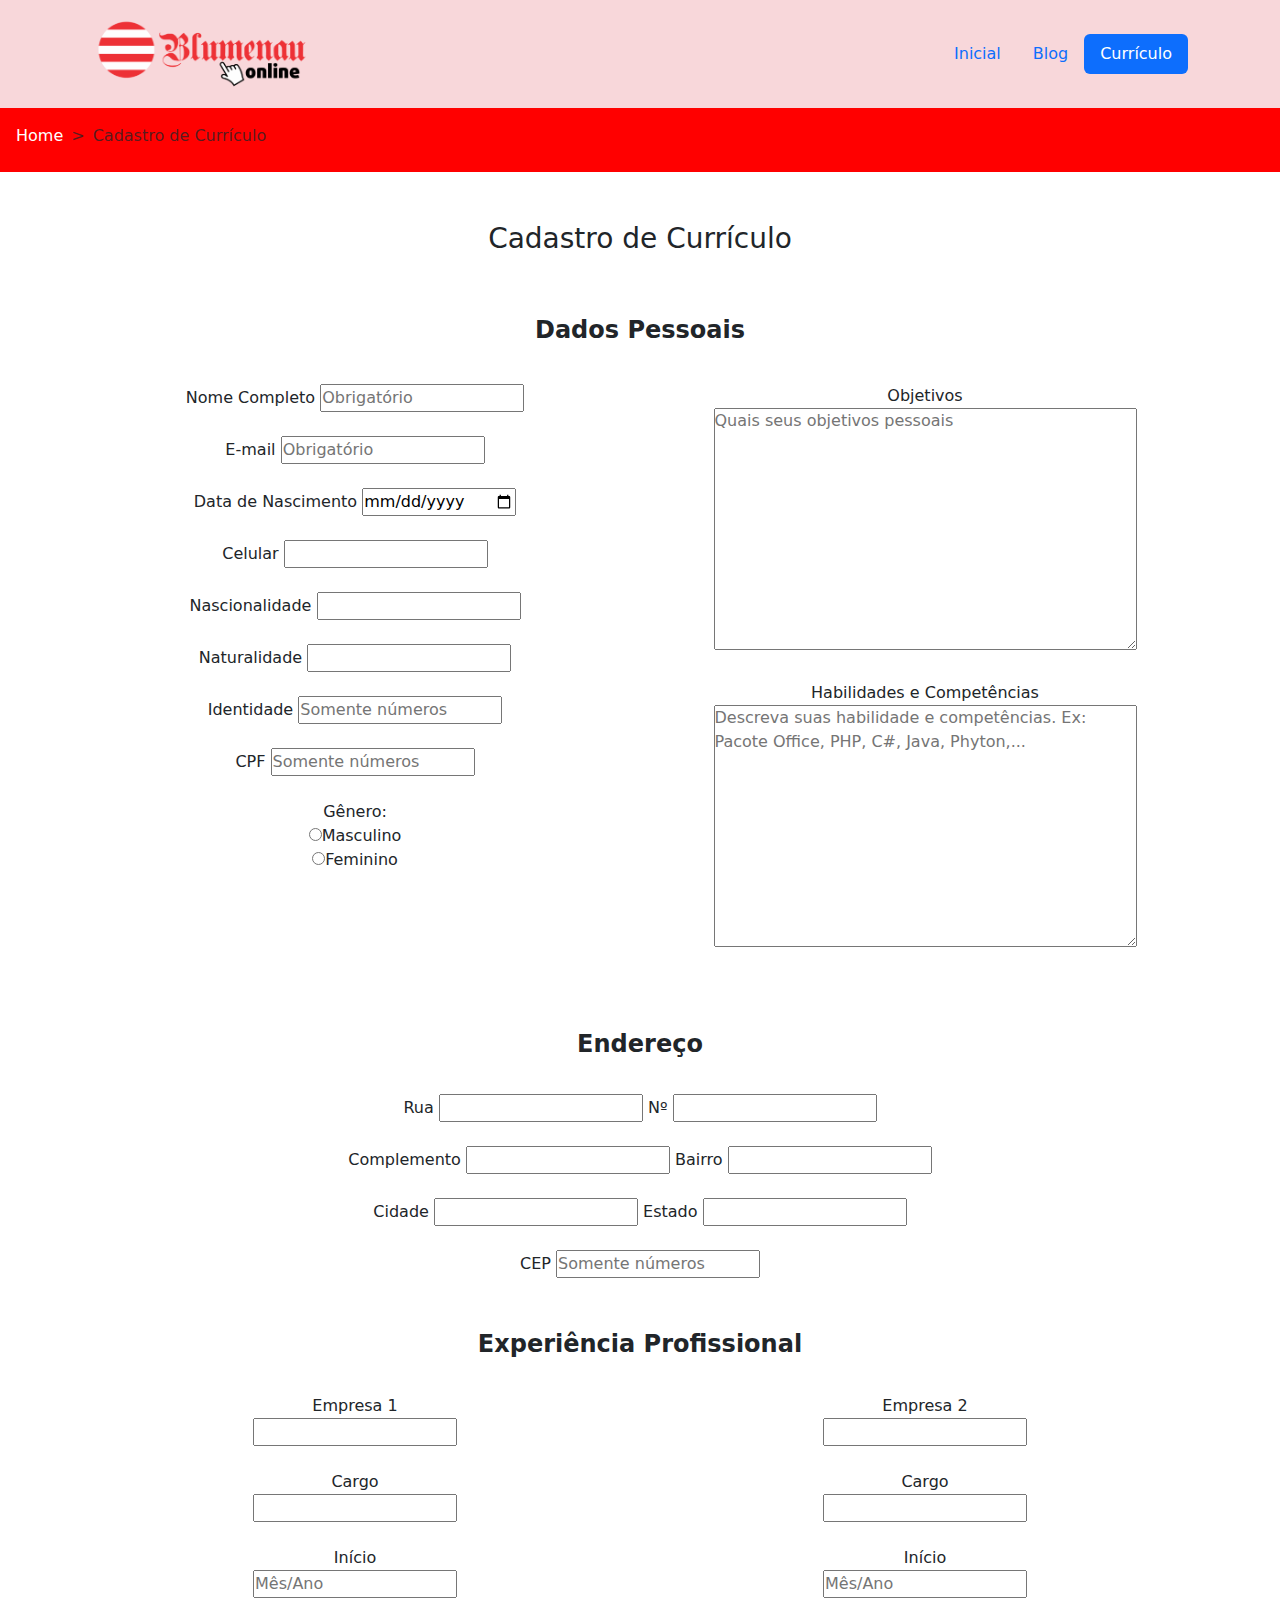
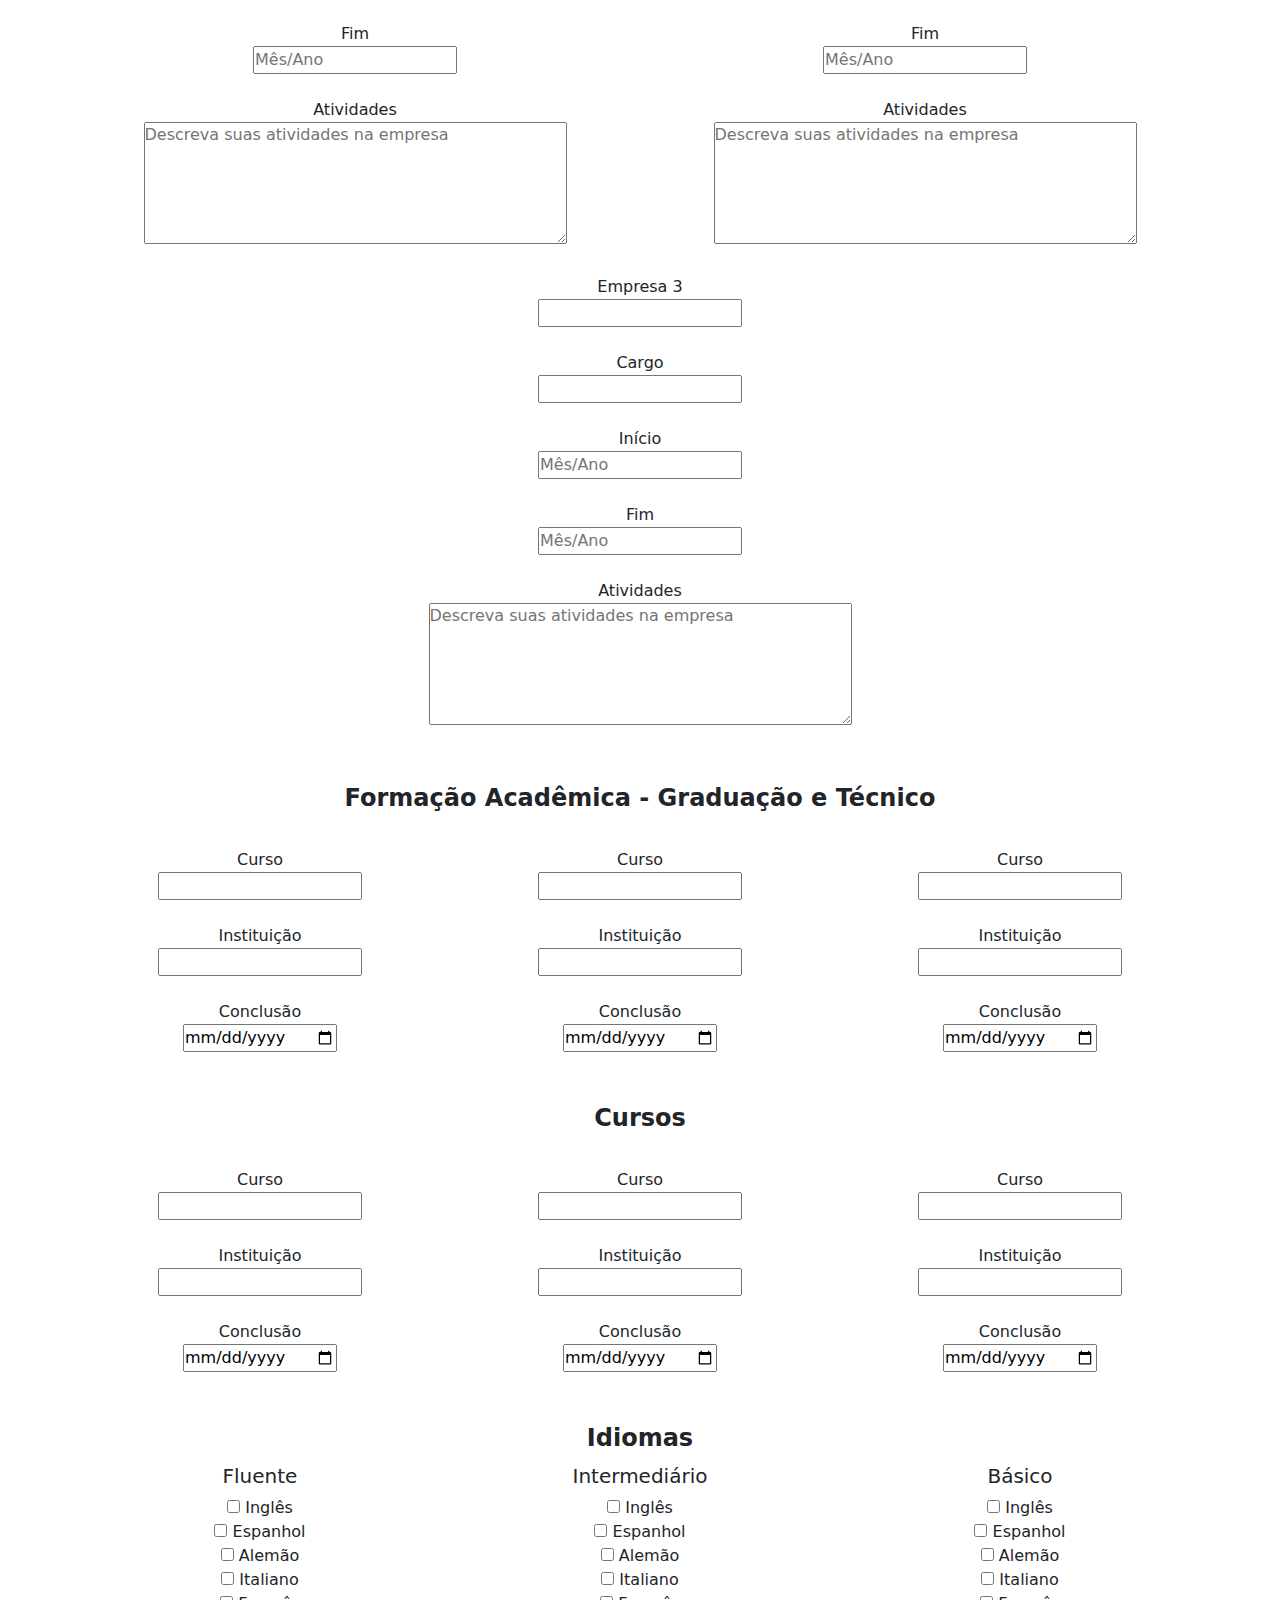
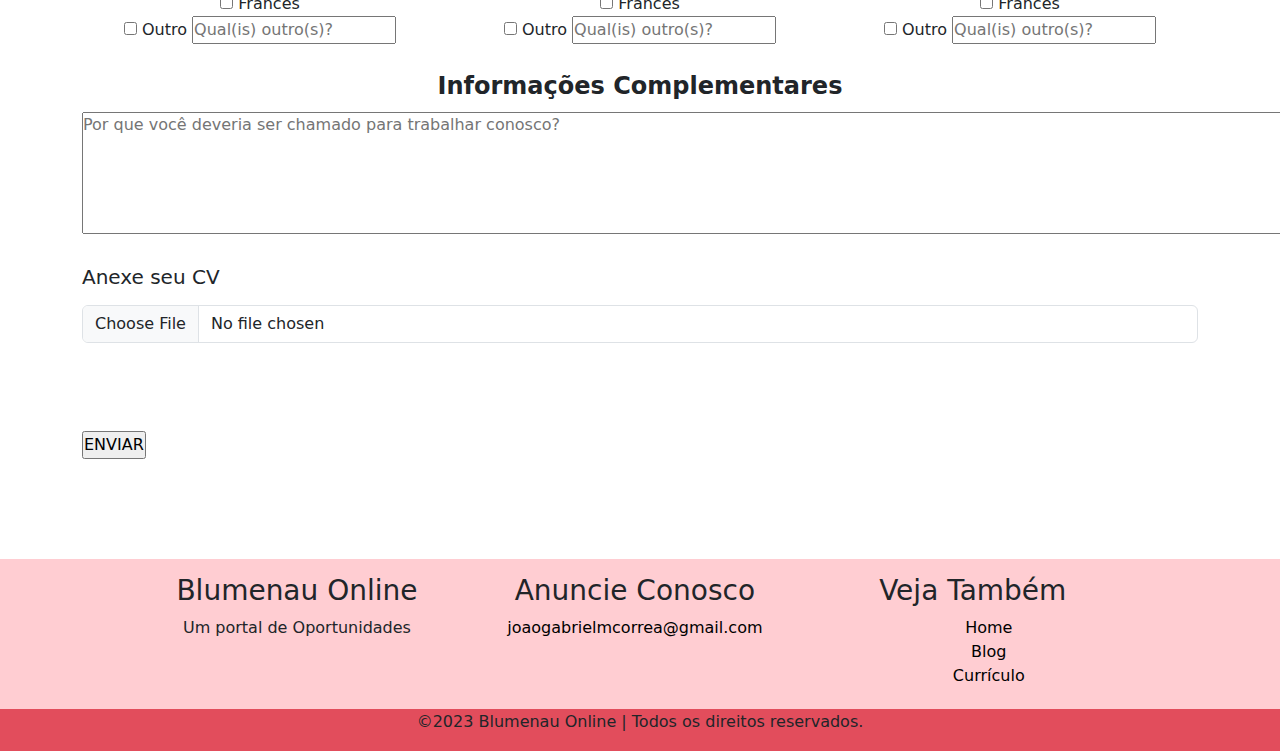
<file: curriculo.html>
<!DOCTYPE html>
<html lang="en">
<head>
    <meta charset="UTF-8">
    <meta name="viewport" content="width=device-width, initial-scale=1.0">
    <link rel="stylesheet" href="./css/bootstrap.min.css">
    <link rel="stylesheet" href="./style.css">
    
    <title>Blog</title>
</head>
<body>
        <nav class="navbar bg-danger-subtle">
            <div class="container-fluid">
                <a class="navbar-brand" href="./index.html">
                    <img src="./logo.png" alt="Bootstrap" width="300px" style="padding: 0px 0px 0px 80px; ">
                </a>
                <ul class="nav nav-pills" style="padding: 0px 80px;">
                    <li class="nav-item">
                        <a class="nav-link" href="./index.html">Inicial</a>
                    </li>
                    <li class="nav-item">
                        <a class="nav-link" href="./blog.html">Blog</a>
                      </li>
                    <li class="nav-item">
                        <a class="nav-link active" aria-current="page" href="./curriculo.html">Currículo</a>
                    </li>
                </ul>
            </div>
        </nav>
        <nav style="--bs-breadcrumb-divider: '>';" aria-label="breadcrumb">
            <ol class="breadcrumb">
            <li class="breadcrumb-item"><a href="./index.html">Home</a></li>
            <li class="breadcrumb-item active" aria-current="page">Cadastro de Currículo</li>
            </ol>
        </nav>
<!-- Início corpo -->
<form action="#" method="get">
    <div class="container titulo-curriculo">   
    <h3 style="text-align: center;">Cadastro de Currículo</h3>
    </div>
    <br><br>
    <div class="container dados-pessoais">
        <div class="row">
            <legend style="text-align: center;"><b>Dados Pessoais</b></legend><br><br><br>
        <div class="main col-md-6 sm-6" style="text-align: center;">
        <fieldset>
            
    
            <label for="nome" required>Nome Completo</label>
            <input type="text" name="nome" id="nome" placeholder="Obrigatório">
            <br><br>
            <label for="email" required>E-mail</label>
            <input type="text" name="email" id="email" placeholder="Obrigatório">
            <br><br>
            <label for="nascimento" required>Data de Nascimento</label>
            <input type="date" name="nascimento" id="nascimento">
            <br><br>
            <label for="celular" required>Celular</label>
            <input type="tel" name="celular" id="celular">
            <br><br>
            <label for="nascionalidade" required>Nascionalidade</label>
            <input type="text" name="nascionalidade" id="nascionalidade">
            <br><br>
            <label for="naturalidade" required>Naturalidade</label>
            <input type="text" name="naturalidade" id="naturalidade">
            <br><br>
            <label for="identidade" required>Identidade</label>
            <input type="number" name="identidade" id="identidade" placeholder="Somente números">
            <br><br>
            <label for="cpf" required>CPF</label>
            <input type="number" name="cpf" id="cfp" placeholder="Somente números">
            <br><br>
            <label for="genero">Gênero:</label>
                <br>
                <input type="radio" name="genero" value="masculino" id="masculino"><label for="masculino">Masculino</label>
                <br>
                <input type="radio" name="genero" value="feminino" id="feminino"><label for="feminino">Feminino</label>
        </fieldset>
        </div>
        <div class="main col-md-6 sm-6" style="text-align: center;">
        <fieldset>
            <label for="objetivos" required>Objetivos</label><br>
            <textarea name="texto" cols="50" rows="10" placeholder="Quais seus objetivos pessoais"></textarea>
            <br><br>
            <label for="habilidades" required>Habilidades e Competências</label><br>
            <textarea name="texto" cols="50" rows="10" placeholder="Descreva suas habilidade e competências. Ex: Pacote Office, PHP, C#, Java, Phyton,..."></textarea>
        </fieldset>
        </div>
        </div>

    </div>
    <br><br><br>
    <div class="container dados-pessoais">
        <div class="row">
        <div class="main col-md-12 sm-12" style="text-align: center;">
            <fieldset>
                <legend><b>Endereço</b></legend>
                <br><br>
                <label for="rua" required>Rua</label>
                <input type="text" name="rua" id="rua">
        
                <label for="num" required>Nº</label>
                <input type="number" name="num" id="num">
                
                <br><br>
        
                <label for="complemento" required>Complemento</label>
                <input type="text" name="complemento" id="complemento">
        
                <label for="bairro" required>Bairro</label>
                <input type="number" name="bairro" id="bairro">
        
                <br><br>
        
                <label for="cidade" required>Cidade</label>
                <input type="text" name="cidade" id="cidade">
        
                <label for="estado" required>Estado</label>
                <input type="number" name="estado" id="estado">
        
                <br><br>
        
                <label for="cep" required>CEP</label>
                <input type="number" name="cep" id="cep" placeholder="Somente números">
        
            </fieldset>
        </div>
        </div>
    </div>
    <br><br>
    <div class="container empresas">
        
            <fieldset>
                <legend style="text-align: center;"><b>Experiência Profissional</b></legend>
                <div class="row">
                    <div class="main col sm-12 md-4" style="text-align: center;">
                        <br>
                        <label for="empresa1" required>Empresa 1</label><br>
                        <input type="text" name="empresa1" id="empresa1">
                        <br><br>
                        <label for="cargo" required>Cargo</label><br>
                        <input type="text" name="cargo" id="cargo">
                        <br><br>
                        <label for="inicio" required>Início</label><br>
                        <input type="text" name="inicio" id="inicio" placeholder="Mês/Ano">
                        <br><br>
                        <label for="fim" required>Fim</label><br>
                        <input type="text" name="fim" id="fim" placeholder="Mês/Ano">

                        <br><br>

                        <label for="relato" required>Atividades</label><br>
                        <textarea name="texto" cols="50" rows="5" placeholder="Descreva suas atividades na empresa"></textarea>
                    </div>
                    <div class="main col sm-12 md-4" style="text-align: center;">
                        <br>
                        <label for="empresa2" required>Empresa 2</label><br>
                        <input type="text" name="empresa2" id="empresa2">
                        <br><br>
                        <label for="cargo" required>Cargo</label><br>
                        <input type="text" name="cargo" id="cargo">
                        <br><br>
                        <label for="inicio" required>Início</label><br>
                        <input type="text" name="inicio" id="inicio" placeholder="Mês/Ano">
                        <br><br>
                        <label for="fim" required>Fim</label><br>
                        <input type="text" name="fim" id="fim" placeholder="Mês/Ano">

                        <br><br>

                        <label for="relato" required>Atividades</label><br>
                        <textarea name="texto" cols="50" rows="5" placeholder="Descreva suas atividades na empresa"></textarea>
                    </div>
                    <div class="main col sm-12 md-4" style="text-align: center;">
                        <br>
                        <label for="empresa3" required>Empresa 3</label><br>
                        <input type="text" name="empresa3" id="empresa3">
                        <br><br>
                        <label for="cargo" required>Cargo</label><br>
                        <input type="text" name="cargo" id="cargo">
                        <br><br>
                        <label for="inicio" required>Início</label><br>
                        <input type="text" name="inicio" id="inicio" placeholder="Mês/Ano">
                        <br><br>
                        <label for="fim" required>Fim</label><br>
                        <input type="text" name="fim" id="fim" placeholder="Mês/Ano">

                        <br><br>

                        <label for="relato" required>Atividades</label><br>
                        <textarea name="texto" cols="50" rows="5" placeholder="Descreva suas atividades na empresa"></textarea>
                    </div>
                </div>
            </fieldset>
    </div>
    <br><br>
    <div class="container container-formacao">
        <fieldset>
            <legend style="text-align: center;"><b>Formação Acadêmica - Graduação e Técnico</b></legend>
            <div class="row">
                <div class="main col sm-12 md-4" style="text-align: center;">
                    <br>
                    <label for="curso1" required>Curso</label><br>
                    <input type="text" name="curso1" id="curso1">
                    <br><br>
                    <label for="instituicao" required>Instituição</label><br>
                    <input type="text" name="instituicao" id="instituicao">
                    <br><br>
                    <label for="conclusao" required>Conclusão</label><br>
                    <input type="date" name="conclusao" id="conclusao">
                </div>
                <div class="main col sm-12 md-4" style="text-align: center;">
                    <br>
                    <label for="curso2" required>Curso</label><br>
                    <input type="text" name="curso2" id="curso2">
                    <br><br>
                    <label for="instituicao" required>Instituição</label><br>
                    <input type="text" name="instituicao" id="instituicao">
                    <br><br>
                    <label for="conclusao" required>Conclusão</label><br>
                    <input type="date" name="conclusao" id="conclusao">
                </div>
                <div class="main col sm-12 md-4" style="text-align: center;">
                    <br>
                    <label for="curso3" required>Curso</label><br>
                    <input type="text" name="curso3" id="curso3">
                    <br><br>
                    <label for="instituicao" required>Instituição</label><br>
                    <input type="text" name="instituicao" id="instituicao">
                    <br><br>
                    <label for="conclusao" required>Conclusão</label><br>
                    <input type="date" name="conclusao" id="conclusao">
                </div>
            </div>
        </fieldset>
    </div>
    <br><br>
    <div class="container container-formacao">
        <fieldset>
            <legend style="text-align: center;"><b>Cursos</b></legend>
            <div class="row">
                <div class="main col sm-12 md-4" style="text-align: center;">
                    <br>
                    <label for="curso1" required>Curso</label><br>
                    <input type="text" name="curso1" id="curso1">
                    <br><br>
                    <label for="instituicao" required>Instituição</label><br>
                    <input type="text" name="instituicao" id="instituicao">
                    <br><br>
                    <label for="conclusao" required>Conclusão</label><br>
                    <input type="date" name="conclusao" id="conclusao">
                </div>
                <div class="main col sm-12 md-4" style="text-align: center;">
                    <br>
                    <label for="curso2" required>Curso</label><br>
                    <input type="text" name="curso2" id="curso2">
                    <br><br>
                    <label for="instituicao" required>Instituição</label><br>
                    <input type="text" name="instituicao" id="instituicao">
                    <br><br>
                    <label for="conclusao" required>Conclusão</label><br>
                    <input type="date" name="conclusao" id="conclusao">
                </div>
                <div class="main col sm-12 md-4" style="text-align: center;">
                    <br>
                    <label for="curso3" required>Curso</label><br>
                    <input type="text" name="curso3" id="curso3">
                    <br><br>
                    <label for="instituicao" required>Instituição</label><br>
                    <input type="text" name="instituicao" id="instituicao">
                    <br><br>
                    <label for="conclusao" required>Conclusão</label><br>
                    <input type="date" name="conclusao" id="conclusao">
                </div>
            </div>
        </fieldset>
    </div>
    <br><br>
    <div class="container outros">
        <fieldset>
            <legend style="text-align: center;"><b>Idiomas</b></legend>
            <div class="row">
                <div class="main col sm-12 md-4" style="text-align: center;">
                    
                        <label for="fluente" required><h5>Fluente</h5></label><br>
                        <input type="checkbox" name="fluente[]" id="ingles" value="Ingles"> <label for="ingles">Inglês</label><br>
                        <input type="checkbox" name="fluente[]" id="espanhol" value="Espanhol"> <label for="espanhol">Espanhol</label><br>
                        <input type="checkbox" name="fluente[]" id="alemao" value="Alemao"> <label for="alemao">Alemão</label><br>
                        <input type="checkbox" name="fluente[]" id="italiano" value="Italiano"> <label for="italiano">Italiano</label><br>
                        <input type="checkbox" name="fluente[]" id="frances" value="Frances"> <label for="frances">Francês</label><br>
                        <input type="checkbox" name="fluente[]" id="outro" value="Outro"> <label for="outro">Outro</label>
                        <input type="text" name="outros" id="outros" placeholder="Qual(is) outro(s)?">
                </div>
                <div class="main col sm-12 md-4" style="text-align: center;">
                        
                        <label for="intermediario" required><h5>Intermediário</h5></label><br>
                        <input type="checkbox" name="intermediario[]" id="ingles" value="Ingles"> <label for="ingles">Inglês</label><br>
                        <input type="checkbox" name="intermediario[]" id="espanhol" value="Espanhol"> <label for="espanhol">Espanhol</label><br>
                        <input type="checkbox" name="intermediario[]" id="alemao" value="Alemao"> <label for="alemao">Alemão</label><br>
                        <input type="checkbox" name="intermediario[]" id="italiano" value="Italiano"> <label for="italiano">Italiano</label><br>
                        <input type="checkbox" name="intermediario[]" id="frances" value="Frances"> <label for="frances">Francês</label><br>
                        <input type="checkbox" name="intermediario[]" id="outro" value="Outro"> <label for="outro">Outro</label>
                        <input type="text" name="outros" id="outros" placeholder="Qual(is) outro(s)?">
                </div>
                        
                <div class="main col sm-12 md-4" style="text-align: center;">
                        <label for="basico" required><h5>Básico</h5></label><br>
                        <input type="checkbox" name="basico[]" id="ingles" value="Ingles"> <label for="ingles">Inglês</label><br>
                        <input type="checkbox" name="basico[]" id="espanhol" value="Espanhol"> <label for="espanhol">Espanhol</label><br>
                        <input type="checkbox" name="basico[]" id="alemao" value="Alemao"> <label for="alemao">Alemão</label><br>
                        <input type="checkbox" name="basico[]" id="italiano" value="Italiano"> <label for="italiano">Italiano</label><br>
                        <input type="checkbox" name="basico[]" id="frances" value="Frances"> <label for="frances">Francês</label><br>
                        <input type="checkbox" name="basico[]" id="outro" value="Outro"> <label for="outro">Outro</label>
                        <input type="text" name="outros" id="outros" placeholder="Qual(is) outro(s)?">
                </div>
            </div>
        </fieldset>
    </div>
    <br>
    <div class="container container-final">
    <fieldset>
        <legend style="text-align: center;"><b>Informações Complementares</b></legend>

        <textarea name="texto" cols="180" rows="5" placeholder="Por que você deveria ser chamado para trabalhar conosco?"></textarea>

    </fieldset>

    <br>

    <div class="mb-3">
        <label for="formFile" class="form-label"><h5>Anexe seu CV</h5></label>
        <input class="form-control" type="file" id="formFile">
    </div>

    <br><br><br>

    <input type="submit" value="ENVIAR">  
    </div>
<!-- Fim corpo -->
<footer class="rodape">
    <div class="containerFooter">
        <div class="row rowFooter">
            <div class="grid-col center-align">
                <h3>Blumenau Online</h3>
                <p>Um portal de Oportunidades</p>
            </div>
            <div class="grid-col center-align">
                <h3>Anuncie Conosco</h3>
                <a href="mailto:eu@tu.com">joaogabrielmcorrea@gmail.com</a>
            </div>
            <div class="grid-col center-align rodapeLinks" >
                <h3>Veja Também</h3>
                <ul>
                    <li><a href="./index.html">Home</a></li>
                    <li><a href="./blog.html">Blog</a></li>
                    <li><a href="./curriculo.html">Currículo</a></li>
                </ul>
            </div>
        </div>
        
    </div>
</footer>
<footer class="rodape2">
    <div class="container">
        <div class="rowFooter2 dev">
            <p>©2023 Blumenau Online | Todos os direitos reservados.</p>
        </div>
    </div>
</footer>

    <script src="./js/bootstrap.bundle.min.js"></script>
</body>
</html>
</file>
<file: style.css>
*{
    padding: 0;
    margin: 0;
}
#vaga{
    background-color: blue;
}
a{
    color: white;
    text-decoration: none;
}
#curriculos{
    background-color: orangered;
}
#classificados{
    background-color: rgb(14, 48, 14);
}
#cadastrar{
    background-color: orange;
}
#cadastrargratis{
    background-color: rgb(54, 179, 54);
}
.banner1{
    margin-top: 50px;    
}
.vagas .numero{
    color: white;
    font-weight: 900;
}
.vagas{
    color: white;
    margin-top: 2em;
}
.itens{
    color: white;
    margin-top: 0.2em;
}
.título{
    background-color: blue;
    color: white;
}
.footer{
    margin-top: 100px;
}

.noticias{
    display: inline-block;
    background-color: rgb(0, 102, 255);
    padding: 4px 8px;
    color: #fff;
    margin-bottom: 8px;
}
.eventos{
    display: inline-block;
    background-color: rgb(255, 0, 255);
    padding: 4px 8px;
    color: #fff;
    margin-bottom: 8px;
}
.diversos{
    display: inline-block;
    background-color: rgb(0, 255, 128);
    padding: 4px 8px;
    color: #fff;
    margin-bottom: 8px;
}
.oktoberfest{
    display: inline-block;
    background-color: rgb(255, 174, 0);
    padding: 4px 8px;
    color: #fff;
    margin-bottom: 8px;
}
.principal{
    margin-top: 50px;
}
.card-text{
    height: 6em
}
.btn{
    display: inline-block;
    background-color: rgb(255, 255, 255);
    padding: 8px 25px;
    border-radius: 8px;
    color: #000000;
    text-decoration: none;
}
/* rodape */
.rodape{
    height: 150px;
    padding: 15px 0;
    background-color: #FFCDD2;
    margin-top: 100px;
}
.containerFooter{
    width: 100%;
    max-width: 1000px;
    margin: 0 auto;
}
.rowFooter{
    display: grid;
    grid-template-columns: 33% 33% 33%;
}
.containerFooter a{
    text-decoration: none;
    color:black
}
.containerFooter li{
    list-style: none;
}

.center-align{
    text-align: center!important;
}
.dev{
    text-align: center;
}
.breadcrumb{
    background-color: red;
    height: 4em;
    padding: 1em;
}
.data{
    display: inline-block;
    background-color: rgb(172, 171, 170);
    padding: 2px 2px 4px 8px;
    color: #fff;
    margin-bottom: 8px;
    width: 60px;
    margin: 20px;
    color: black;
}
.titulo-curriculo{
    margin-top: 50px;
}
.leia{
    display: inline-block;
    background-color: rgb(255, 255, 255);
    padding: 2px 2px 4px 0px;
    color: #fff;
    margin-bottom: 8px;
    width: 45px;
    margin: 20px;
    color: rgb(255, 0, 0);
}
.rodape2{
    padding: 1px;
    background-color: #e24d5c;
}
footer .rodapeLinks ul li{
    list-style: none;
}
</file>
